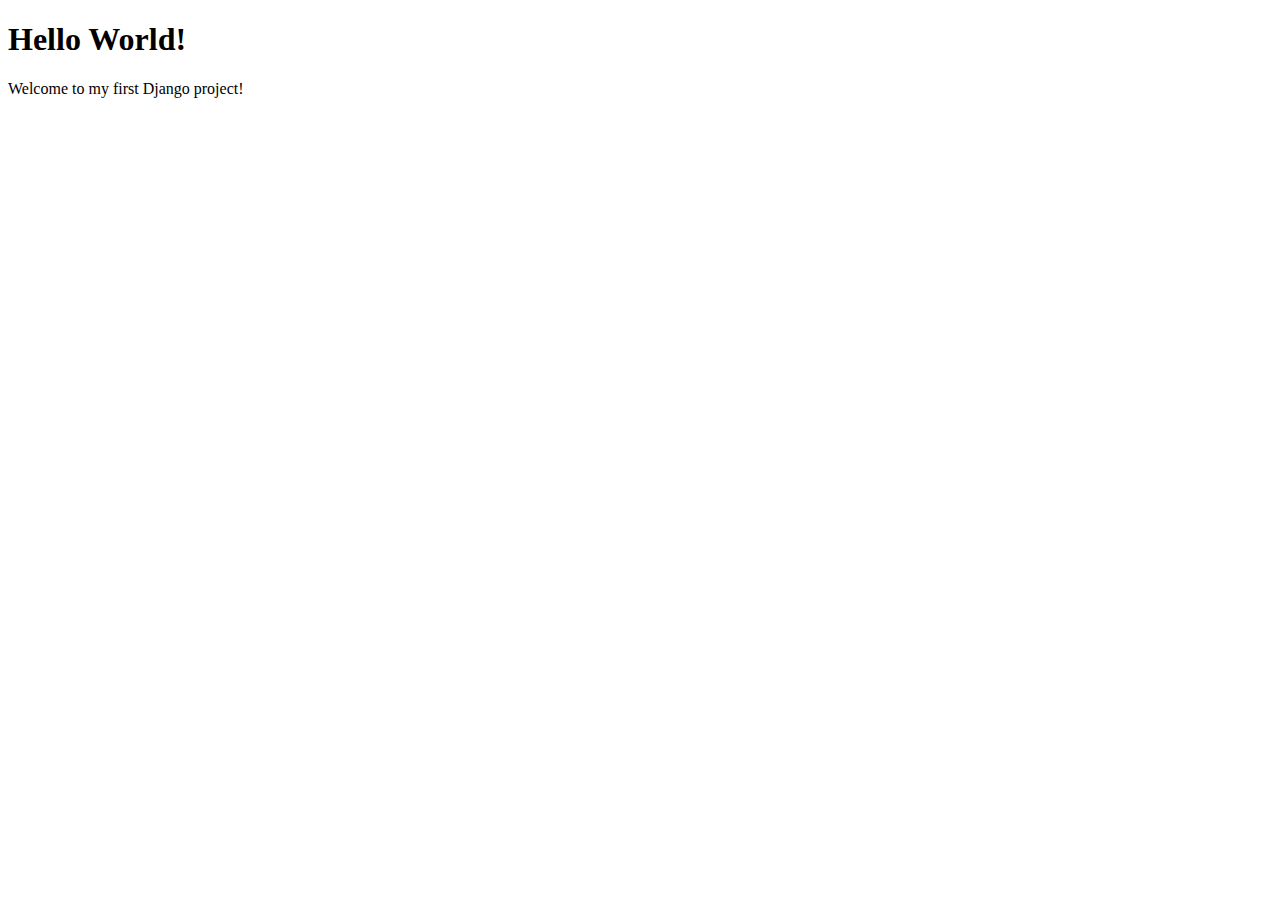
<file: students/templates/firstpage.html>
<!DOCTYPE html>
<html lang="en">
<head>
    <meta charset="UTF-8">
    <title>MY Site</title>
</head>
<body>
    <h1>Hello World!</h1>
    <p>Welcome to my first Django project!</p>
</body>
</html>
</file>
